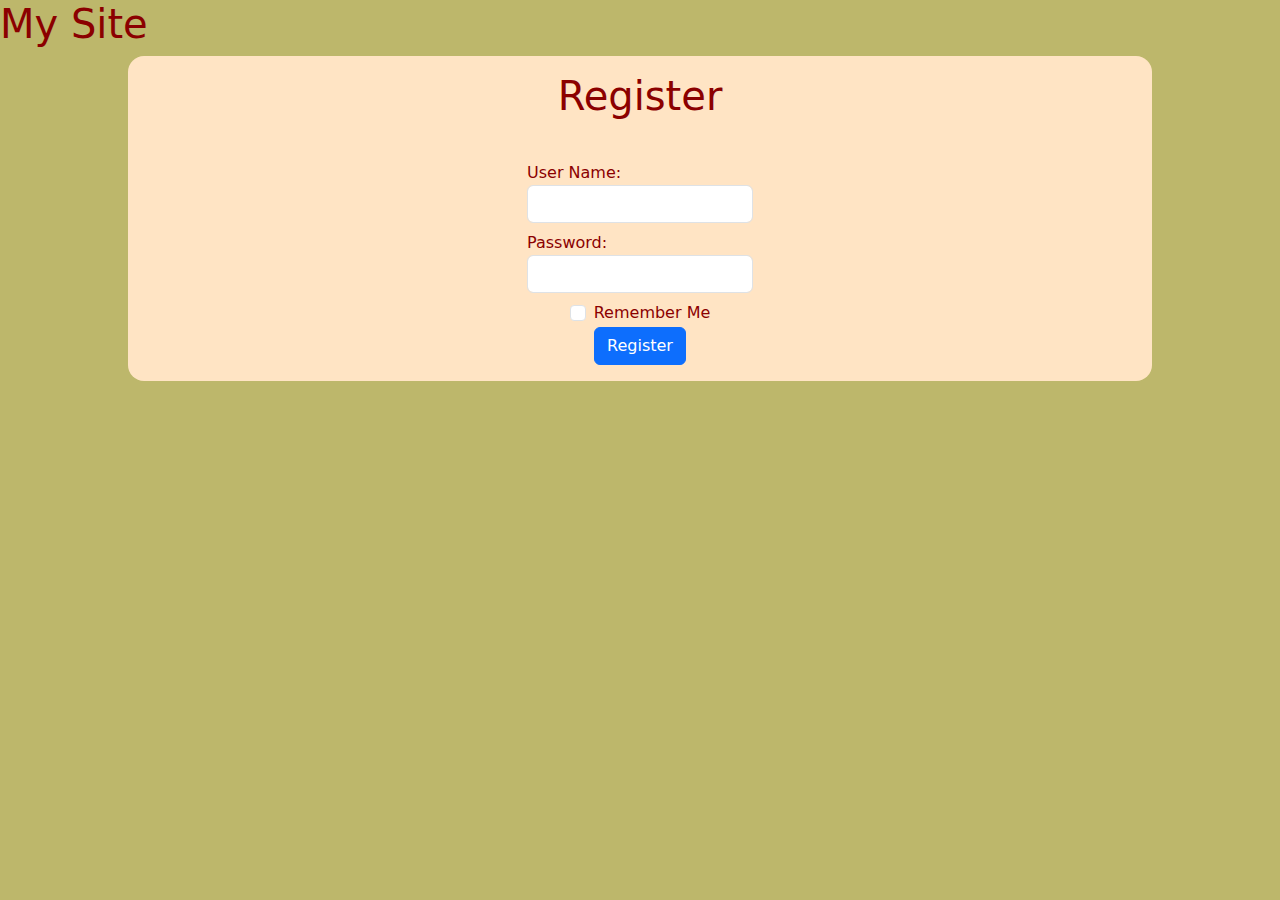
<file: forms/index.html>
<!DOCTYPE html>
<html lang="en">

<head>
    <title>Register</title>
    <link href="https://cdn.jsdelivr.net/npm/bootstrap@5.3.3/dist/css/bootstrap.min.css" rel="stylesheet"
        integrity="sha384-QWTKZyjpPEjISv5WaRU9OFeRpok6YctnYmDr5pNlyT2bRjXh0JMhjY6hW+ALEwIH" crossorigin="anonymous">
    <script src="https://cdn.jsdelivr.net/npm/bootstrap@5.3.3/dist/js/bootstrap.bundle.min.js"
        integrity="sha384-YvpcrYf0tY3lHB60NNkmXc5s9fDVZLESaAA55NDzOxhy9GkcIdslK1eN7N6jIeHz"
        crossorigin="anonymous"></script>
    <style>
        body {
            /* font-family: 'Segoe UI', Tahoma, Geneva, Verdana, sans-serif; */
            background-color: darkkhaki;
            color: darkred;
            }
        

        .registration {
            background-color: bisque;
            width: 80%;
            /* height: 50vh; */
            margin: auto;
            text-align: left;
            padding: 1rem;
            border-radius: 1rem;
        }
    </style>
</head>

<body>
    <header>
        <h1> My Site</h1>
    </header>
    <div class="registration modal-dialog modal-dialog-centered flex-column">
        <h1>Register</h1>
        <hr>
        <!-- <form> -->
        <div class="row">
            <label class="form-label">
                User Name:
                <input type="text" class="username form-control">
            </label>
        </div>
        <div class="row">
            <label class="form-label">
                Password:
                <input type="password" class="password form-control">
            </label>
        </div>
        <div class="form-check">
            <input type="checkbox" class="form-check-input" id="exampleCheck1">
            <label class="form-check-label" for="exampleCheck1">Remember Me</label>
        </div>
        <input type="submit" value="Register" class="register btn btn-primary">
        <!-- </form> -->
    </div>
</body>

</html>
</file>
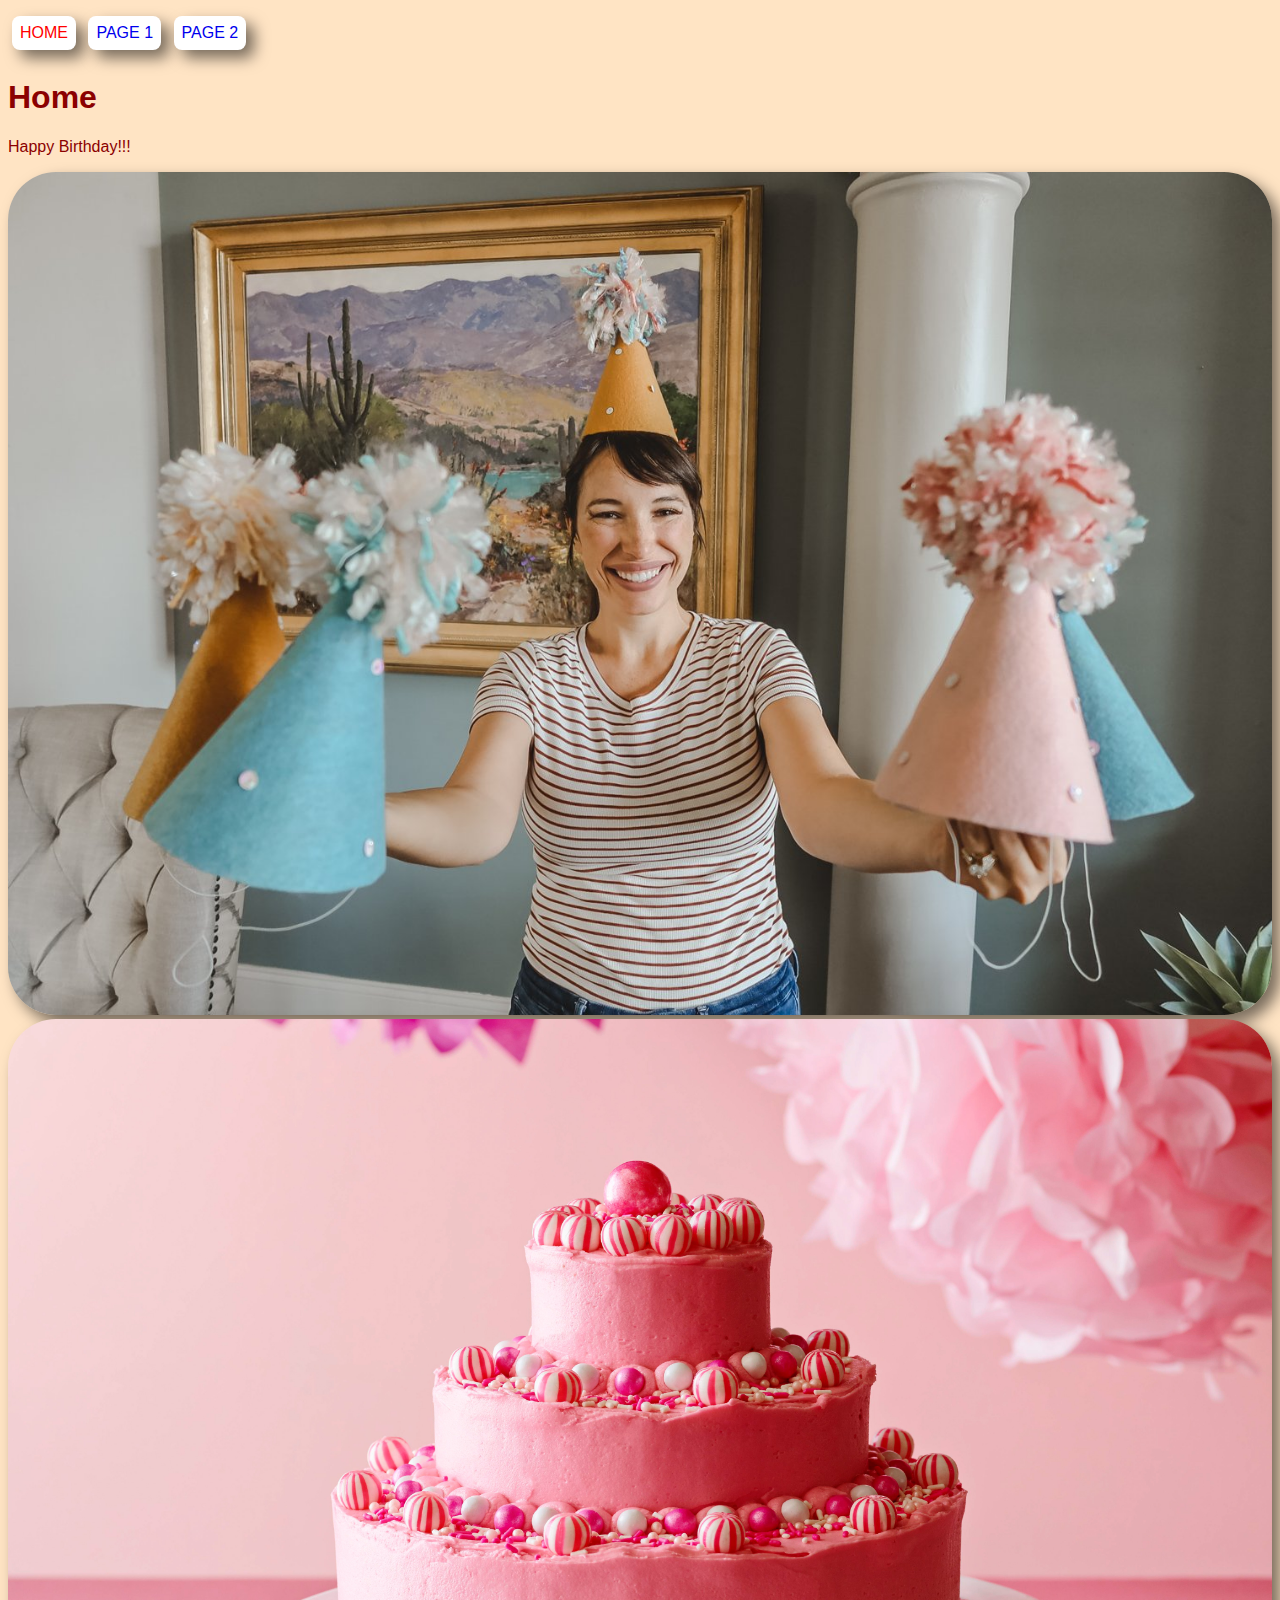
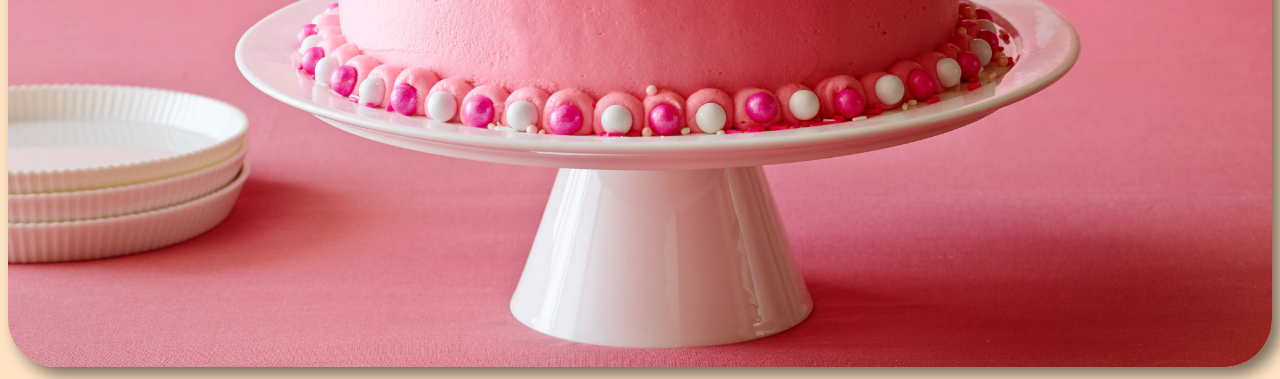
<file: wednesday/index.html>
<!DOCTYPE html>
<html lang="en">
<head>
    <meta charset="UTF-8"> <!-- ASCII 7-bit 8-bit EASCII FR SP -->
    <meta name="viewport" content="width=device-width, initial-scale=1.0">
    <title>Document</title>
    <link rel="stylesheet" href="./styles.css">
</head>
<body>
    <nav>
        <a href="index.html" class="current">HOME</a>
        <a href="a.html">PAGE 1</a>
        <a href="b.html">PAGE 2</a>
    </nav>
    <h1>Home</h1>
    <p>
        Happy Birthday!!!
    </p>
    <main>
        <img src="./hat.jpg" alt="birthday hat" class="fun">
        <img src="./cake.jpg" alt="birthday cake" class="fun">    
    </main>
</body>
</html>
</file>
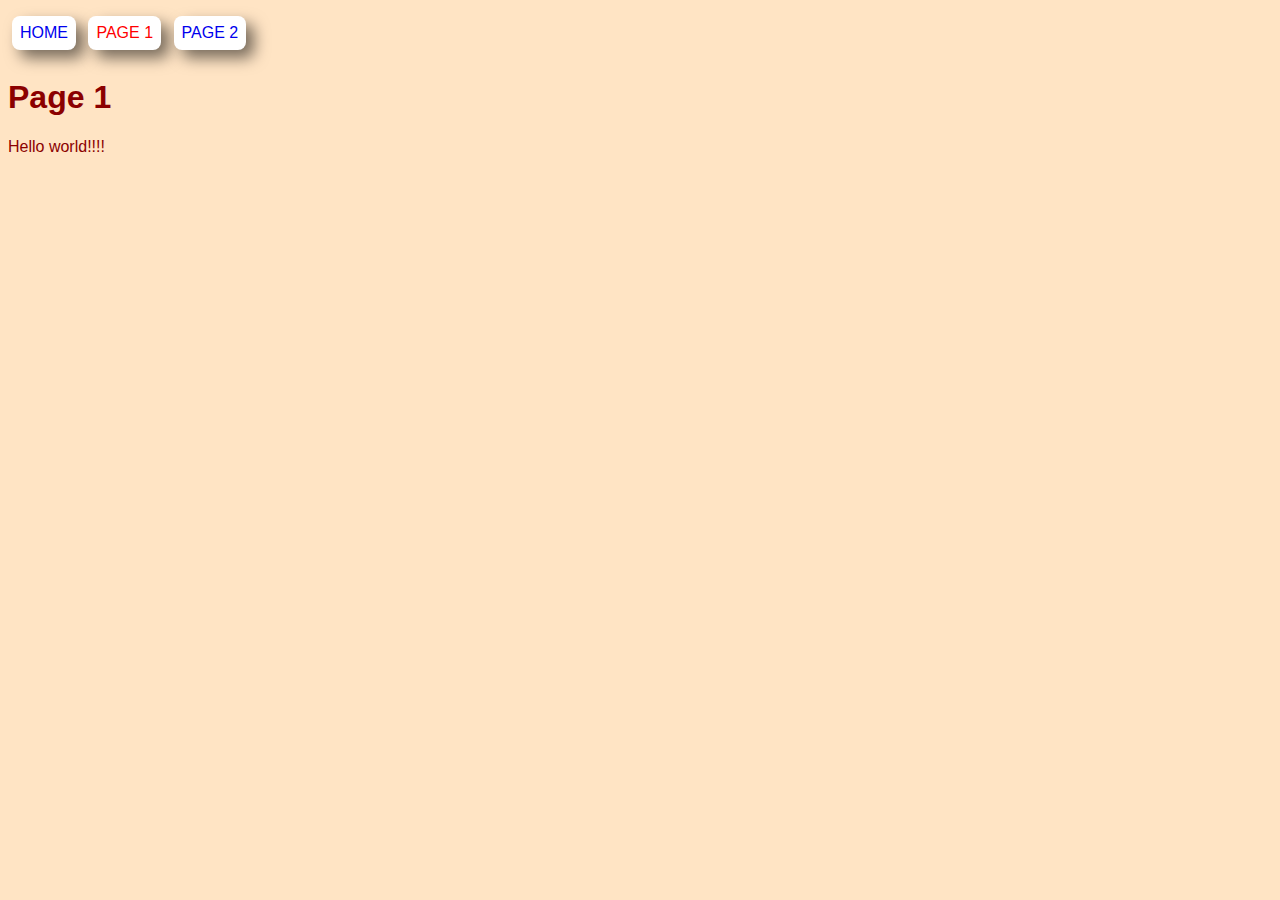
<file: wednesday/a.html>
<!DOCTYPE html>
<html lang="en">
<head>
    <meta charset="UTF-8"> <!-- ASCII 7-bit 8-bit EASCII FR SP -->
    <meta name="viewport" content="width=device-width, initial-scale=1.0">
    <title>Document</title>
    <link rel="stylesheet" href="./styles.css">
</head>
<body>
    <nav>
        <a href="index.html">HOME</a>
        <a href="a.html" class="current">PAGE 1</a>
        <a href="b.html">PAGE 2</a>
    </nav>
    <h1>Page 1</h1>
    <p>
        Hello world!!!!
    </p>
</body>
</html>
</file>
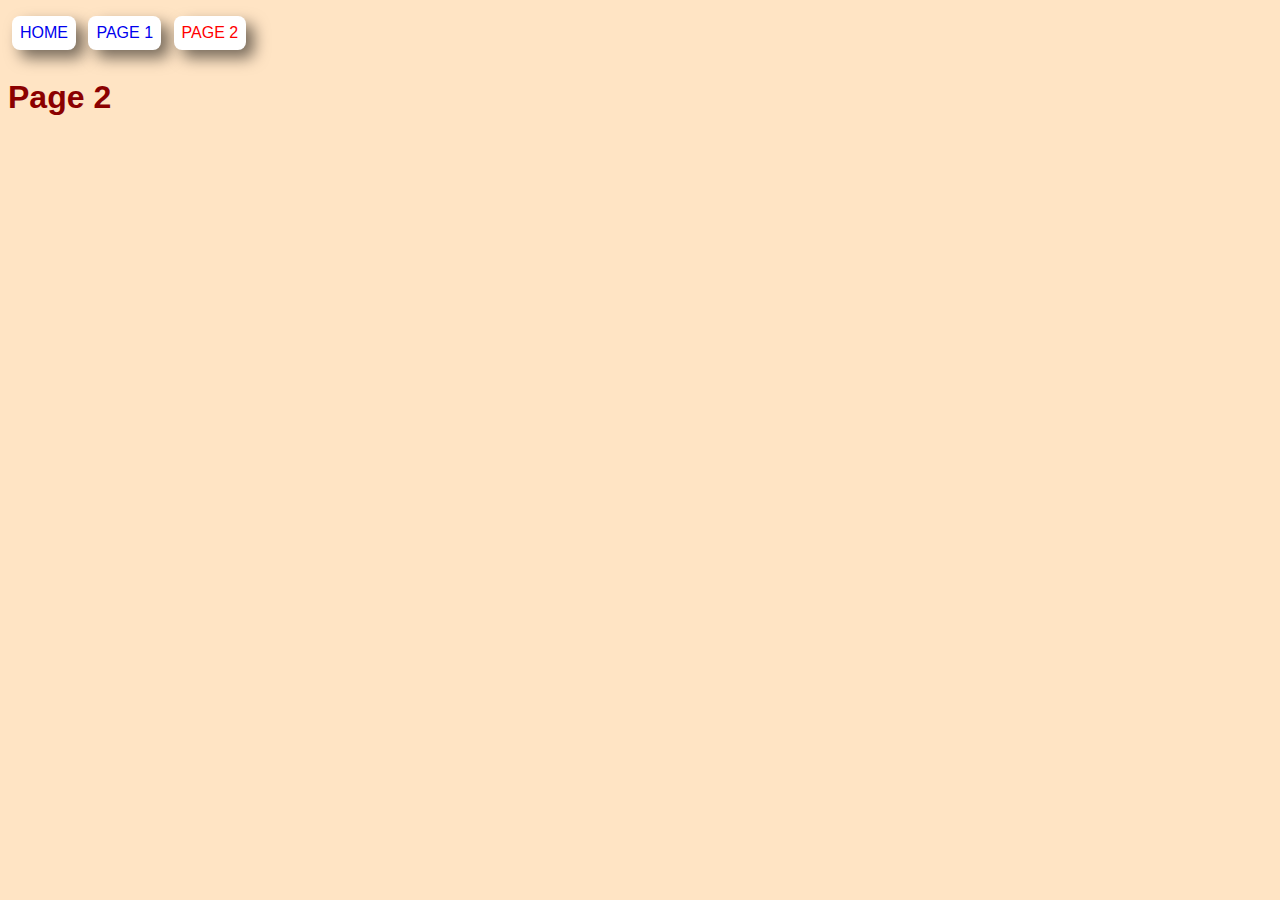
<file: wednesday/b.html>
<!DOCTYPE html>
<html lang="en">
<head>
    <meta charset="UTF-8"> <!-- ASCII 7-bit 8-bit EASCII FR SP -->
    <meta name="viewport" content="width=device-width, initial-scale=1.0">
    <title>Document</title>
    <link rel="stylesheet" href="./styles.css">
</head>
<body>
    <nav>
        <a href="index.html">HOME</a>
        <a href="a.html">PAGE 1</a>
        <a href="b.html" class="current">PAGE 2</a>
    </nav>
    <h1>Page 2</h1>
</body>
</html>
</file>
<file: wednesday/styles.css>
body {
    background-color: bisque;
    font-family: sans-serif;
    color: darkred;
}

.current {
    color: red;
}

a {
    text-decoration: none;
    background-color: white;
    display: inline-block;
    padding: 0.5rem;
    margin: 0.5rem 0.25rem;
    border-radius: 0.5rem;
    box-shadow: 0.5rem 0.5rem 0.95rem #00000088;
}

a:hover{
    background-color: goldenrod;
    box-shadow: 0.5rem 0.5rem 0.95rem #000000ff;
}

.fun
{
    width: 100%;
    border-radius: 3rem;
    box-shadow: 0.5rem 0.5rem 0.95rem #00000088;
}
</file>
